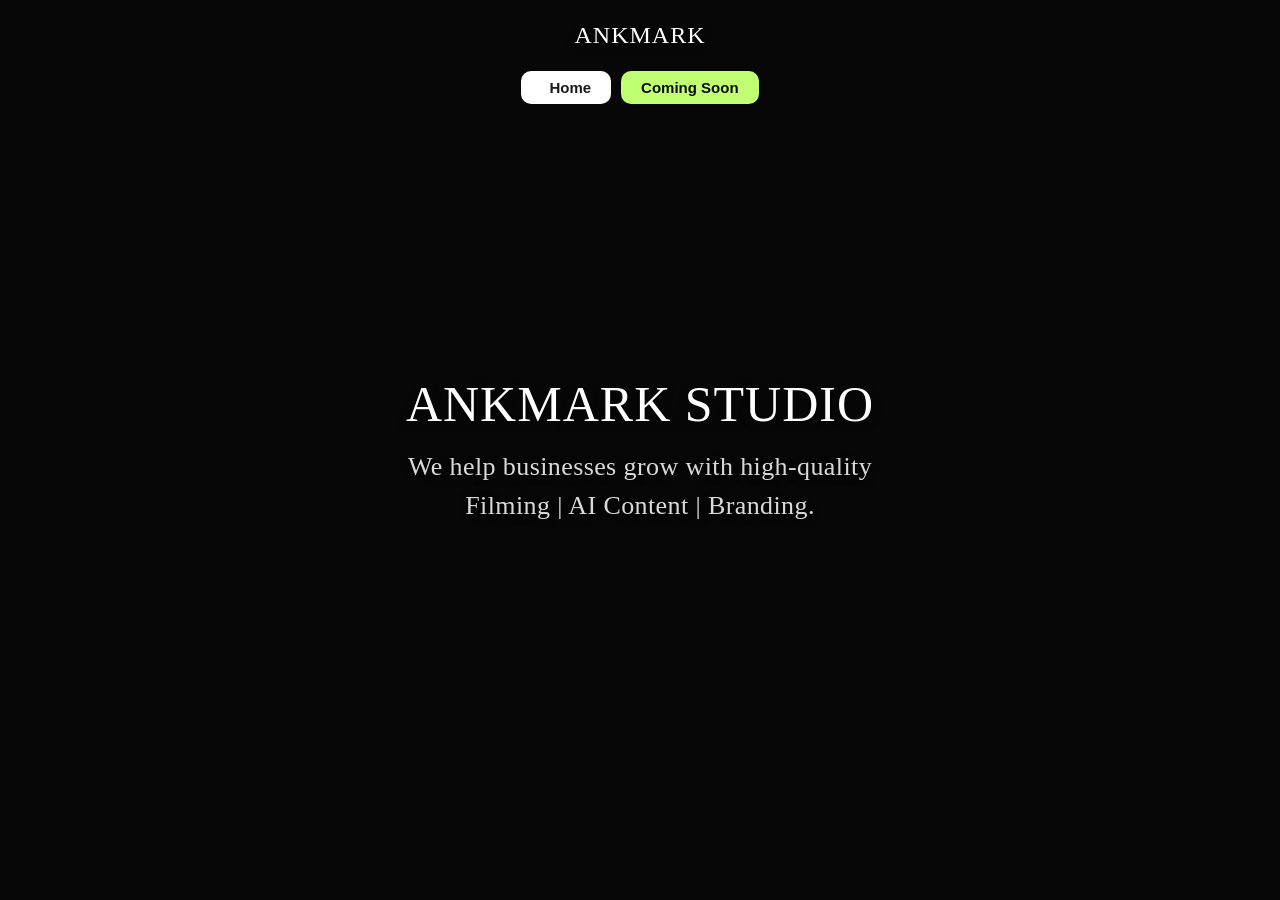
<file: index.html>
<!DOCTYPE html>
<html lang="en">
<head>
<meta charset="UTF-8">
<meta name="viewport" content="width=device-width, initial-scale=1.0, viewport-fit=cover">
<title>ANKMARK STUDIO</title>
<style>
  :root{
    --text-dark: #1a1a1a;
    --text-muted: #9a9a9a;
    --pill-bg: rgba(233,233,233,0.9);
    --pill-active-bg: #ffffff;
  }

  *{
    margin:0;
    padding:0;
    box-sizing:border-box;
  }

  html, body{
    height:100%;
    font-family: -apple-system, BlinkMacSystemFont, "Segoe UI", Roboto, Helvetica, Arial, sans-serif;
    background:#0a0a0a;
  }

  /* ===================== NAVBAR (sticky, transparent) ===================== */
  .site-header{
    position: fixed;
    top:0;
    left:0;
    width:100%;
    z-index: 100;
    padding: 22px 16px;
    padding-top: calc(22px + env(safe-area-inset-top));
  }

  /* When scrolled, navbar gets a solid/blurred backing so it stays legible */
  .site-header.scrolled{
    backdrop-filter: blur(10px);
    -webkit-backdrop-filter: blur(10px);
    padding: 14px 16px;
    padding-top: calc(14px + env(safe-area-inset-top));
    box-shadow: 0 2px 20px rgba(0, 0, 0, 0.25);
  }

  .brand{
    text-align:center;
    font-family: 'Times New Roman', Times, serif;
    font-size: 24px;
    font-weight: 500;
    letter-spacing: 1px;
    color: #ffffff;
    text-shadow: 0 2px 10px rgba(0,0,0,0.6);
    margin-bottom: 18px;
    transition: font-size 0.35s ease, margin-bottom 0.35s ease;
  }

  .site-header.scrolled .brand{
    font-size: 20px;
    margin-bottom: 12px;
  }

  .navbar{
    display:flex;
    justify-content:center;
    align-items:center;
    gap:10px;
    flex-wrap: nowrap;
    max-width: 900px;
    margin: 0 auto;
    overflow-x: auto;
    -ms-overflow-style: none;
    scrollbar-width: none;
    padding: 4px;
  }
  .navbar::-webkit-scrollbar{
    display:none;
  }

  .nav-item{
    display:flex;
    align-items:center;
    gap:8px;
    white-space: nowrap;
    background: #c1ff72;
    color: #0b0b0b;
    border: none;
    border-radius: 10px;
    padding: 8px 20px;
    font-size: 15px;
    font-weight: 600;
    cursor: pointer;
    text-decoration: none;
    transition: background 0.2s ease, color 0.2s ease;
    flex-shrink: 0;
  }

  .nav-item:hover{
    background: var(--pill-active-bg);
    color: var(--text-dark);
  }

  .nav-item.active{
    background: var(--pill-active-bg);
    color: var(--text-dark);
  }

  /* ===================== Responsive breakpoints ===================== */
  @media (max-width: 1024px){
    .navbar{ max-width: 720px; }
  }

  @media (max-width: 768px){
    .brand{ font-size: 21px; }
    .nav-item{ padding: 11px 18px; font-size: 14px; }
  }

  @media (max-width: 200px){
    .brand{ font-size: 19px; }
    .nav-item{ padding: 10px 16px; font-size: 13px; }
    .navbar{ gap: 8px; justify-content:flex-start; }
  }

  @media (max-width: 480px){
    .site-header{ padding: 18px 12px; padding-top: calc(18px + env(safe-area-inset-top)); }
    .brand{ font-size: 17px; margin-bottom: 14px; }
    .navbar{ gap: 6px; }
    .nav-item{ padding: 9px 14px; font-size: 12.5px; }
  }

  @media (max-width: 400px){
    .nav-item{ padding: 9px 13px; font-size: 12px; }
  }

  @media (max-width: 340px){
    .site-header{ padding: 14px 10px; padding-top: calc(14px + env(safe-area-inset-top)); }
    .brand{ font-size: 15px; margin-bottom: 10px; }
    .nav-item{ padding: 8px 11px; font-size: 11px; gap: 6px; }
  }

  @media (orientation: landscape) and (max-height: 480px){
    .site-header{ padding: 10px 16px; padding-top: calc(10px + env(safe-area-inset-top)); }
    .brand{ font-size: 16px; margin-bottom: 8px; }
    .nav-item{ padding: 7px 14px; font-size: 12px; }
  }

  /* ===================== HERO SECTION (home page video bg) ===================== */
  .hero{
    position: relative;
    width: 100%;
    height: 100vh;
    height: 100dvh;
    overflow: hidden;
    display:flex;
    align-items:center;
    justify-content:center;
  }

  .hero video{
    position:absolute;
    top:50%;
    left:50%;
    min-width:100%;
    min-height:100%;
    width:auto;
    height:auto;
    transform: translate(-50%, -50%);
    object-fit: cover;
    z-index: 1;
  }

  .hero-overlay{
    position:absolute;
    top:0; left:0;
    width:100%;
    height:100%;
    background: rgba(0,0,0,0.35);
    z-index: 2;
  }

    .home-content{
    position: relative;
    z-index: 3;
    text-align:center;
    padding: 0 20px;
  }

  .home-title{
    font-family: 'Times New Roman', Times, serif;
    font-size: 50px;
    font-weight: 500;
    letter-spacing: 1px;
    color: #ffffff;
    text-shadow: 0 2px 10px rgba(0,0,0,0.6);
    margin-bottom: 14px;
  }

  .home-desc{
    font-family: 'Times New Roman', Times, serif;
    font-size: 26px;
    font-weight: 400;
    letter-spacing: 0.4px;
    line-height: 1.5;
    color: rgba(255,255,255,0.85);
    text-shadow: 0 2px 8px rgba(0,0,0,0.5);
  }
  
    /* ===================== Responsive breakpoints (home content) ===================== */
  @media (max-width: 1024px){
    .home-title{ font-size: 42px; }
    .home-desc{ font-size: 22px; }
  }

  @media (max-width: 768px){
    .home-title{ font-size: 34px; }
    .home-desc{ font-size: 19px; }
  }

  @media (max-width: 200px){
    .home-title{ font-size: 18px; }
    .home-desc{ font-size: 13px; }
  }

  @media (max-width: 480px){
    .home-content{ padding: 0 16px; }
    .home-title{ font-size: 17px; margin-bottom: 10px; }
    .home-desc{ font-size: 12.5px; }
  }

  @media (max-width: 340px){
    .home-title{ font-size: 15px; }
    .home-desc{ font-size: 11.5px; }
  }

  @media (orientation: landscape) and (max-height: 480px){
    .home-title{ font-size: 18px; margin-bottom: 8px; }
    .home-desc{ font-size: 13px; }
  }

</style>
</head>
<body>

<!-- ===================== NAVBAR ===================== -->
<header class="site-header" id="siteHeader">
  <div class="brand">ANKMARK</div>

  <nav class="navbar" id="navbar">
    <a href="index.html" class="nav-item active" data-page="Home">
      <svg class="nav-icon" viewBox="0 0 24 24" fill="none" xmlns="http://www.w3.org/2000/svg">
        <line x1="6" y1="21" x2="6" y2="3" stroke="#333" stroke-width="1.5" stroke-linecap="round"/>
        <path d="M6 4 L15 7 L6 10 Z" fill="#e74c3c"/>
        <ellipse cx="6" cy="21.5" rx="5" ry="1.3" fill="#2e7d32" opacity="0.6"/>
      </svg>
      <span>Home</span>
    </a>
    <a href="about.html" class="nav-item" data-page="Coming Soon">
      <span>Coming Soon</span>
    </a>
  </nav>
</header>

<!-- ===================== HOME / HERO SECTION ===================== -->
<section class="hero" id="home">
  <video autoplay muted loop playsinline>
    <source src="img/home.mp4" type="video/mp4">
    Your browser does not support the video tag.
  </video>
  <div class="hero-overlay"></div>
  <div class="home-content">
    <div class="home-title">ANKMARK STUDIO</div>
    <div class="home-desc">We help businesses grow with high-quality <br> Filming | AI Content | Branding.</div>
  </div>
</section>

<script>
  // Sticky navbar: add "scrolled" style once user scrolls past the hero a bit
  const header = document.getElementById('siteHeader');

  function handleScroll(){
    if (window.scrollY > 60) {
      header.classList.add('scrolled');
    } else {
      header.classList.remove('scrolled');
    }
  }
  window.addEventListener('scroll', handleScroll);
  handleScroll();

  // Nav item active state, based on current page
  const navItems = document.querySelectorAll('.nav-item');
  const currentPage = window.location.pathname.split('/').pop() || 'index.html';

  navItems.forEach(item => {
    const isCurrent = item.getAttribute('href') === currentPage;
    item.classList.remove('active');
    const icon = item.querySelector('.nav-icon');
    if (icon) icon.remove();

    if (isCurrent) {
      item.classList.add('active');
      if (item.dataset.page === 'Home' && !item.querySelector('.nav-icon')) {
        const wrapper = document.createElement('span');
        wrapper.innerHTML = `<svg class="nav-icon" viewBox="0 0 24 24" fill="none" xmlns="http://www.w3.org/2000/svg" style="display:inline-block;">
            <line x1="6" y1="21" x2="6" y2="3" stroke="#333" stroke-width="1.5" stroke-linecap="round"/>
            <path d="M6 4 L15 7 L6 10 Z" fill="#e74c3c"/>
            <ellipse cx="6" cy="21.5" rx="5" ry="1.3" fill="#2e7d32" opacity="0.6"/>
          </svg>`;
        item.prepend(wrapper.firstElementChild);
      }
    }
  });
</script>

</body>
</html>
</file>
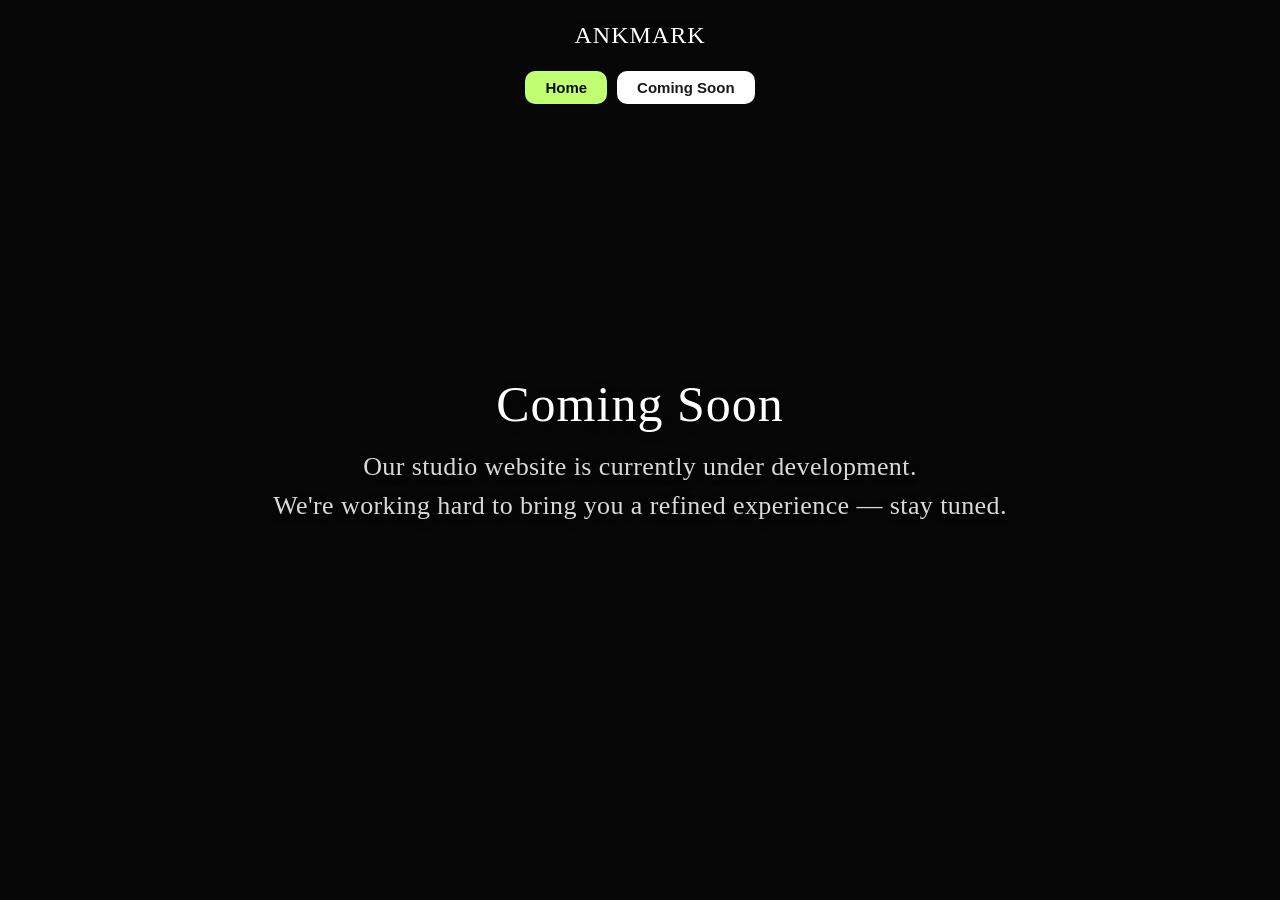
<file: about.html>
<!DOCTYPE html>
<html lang="en">
<head>
<meta charset="UTF-8">
<meta name="viewport" content="width=device-width, initial-scale=1.0, viewport-fit=cover">
<title>ANKMARK STUDIO — Coming Soon</title>
<style>
  :root{
    --text-dark: #1a1a1a;
    --text-muted: #9a9a9a;
    --pill-bg: rgba(233,233,233,0.9);
    --pill-active-bg: #ffffff;
  }

  *{
    margin:0;
    padding:0;
    box-sizing:border-box;
  }

  html, body{
    height:100%;
    font-family: -apple-system, BlinkMacSystemFont, "Segoe UI", Roboto, Helvetica, Arial, sans-serif;
    background:#0a0a0a;
  }

  /* ===================== NAVBAR (sticky, transparent) ===================== */
  .site-header{
    position: fixed;
    top:0;
    left:0;
    width:100%;
    z-index: 100;
    padding: 22px 16px;
    padding-top: calc(22px + env(safe-area-inset-top));
  }

  /* When scrolled, navbar gets a solid/blurred backing so it stays legible */
  .site-header.scrolled{
    backdrop-filter: blur(10px);
    -webkit-backdrop-filter: blur(10px);
    padding: 14px 16px;
    padding-top: calc(14px + env(safe-area-inset-top));
    box-shadow: 0 2px 20px rgba(0, 0, 0, 0.25);
  }

  .brand{
    text-align:center;
    font-family: 'Times New Roman', Times, serif;
    font-size: 24px;
    font-weight: 500;
    letter-spacing: 1px;
    color: #ffffff;
    text-shadow: 0 2px 10px rgba(0,0,0,0.6);
    margin-bottom: 18px;
    transition: font-size 0.35s ease, margin-bottom 0.35s ease;
  }

  .site-header.scrolled .brand{
    font-size: 20px;
    margin-bottom: 12px;
  }

  .navbar{
    display:flex;
    justify-content:center;
    align-items:center;
    gap:10px;
    flex-wrap: nowrap;
    max-width: 900px;
    margin: 0 auto;
    overflow-x: auto;
    -ms-overflow-style: none;
    scrollbar-width: none;
    padding: 4px;
  }
  .navbar::-webkit-scrollbar{
    display:none;
  }

  .nav-item{
    display:flex;
    align-items:center;
    gap:8px;
    white-space: nowrap;
    background: #c1ff72;
    color: #0b0b0b;
    border: none;
    border-radius: 10px;
    padding: 8px 20px;
    font-size: 15px;
    font-weight: 600;
    cursor: pointer;
    text-decoration: none;
    transition: background 0.2s ease, color 0.2s ease;
    flex-shrink: 0;
  }

  .nav-item:hover{
    background: var(--pill-active-bg);
    color: var(--text-dark);
  }

  .nav-item.active{
    background: var(--pill-active-bg);
    color: var(--text-dark);
  }

  /* ===================== Responsive breakpoints (navbar) ===================== */
  @media (max-width: 1024px){
    .navbar{ max-width: 720px; }
  }

  @media (max-width: 768px){
    .brand{ font-size: 21px; }
    .nav-item{ padding: 11px 18px; font-size: 14px; }
  }

  @media (max-width: 200px){
    .brand{ font-size: 19px; }
    .nav-item{ padding: 10px 16px; font-size: 13px; }
    .navbar{ gap: 8px; justify-content:flex-start; }
  }

  @media (max-width: 480px){
    .site-header{ padding: 18px 12px; padding-top: calc(18px + env(safe-area-inset-top)); }
    .brand{ font-size: 17px; margin-bottom: 14px; }
    .navbar{ gap: 6px; }
    .nav-item{ padding: 9px 14px; font-size: 12.5px; }
  }

  @media (max-width: 400px){
    .nav-item{ padding: 9px 13px; font-size: 12px; }
  }

  @media (max-width: 340px){
    .site-header{ padding: 14px 10px; padding-top: calc(14px + env(safe-area-inset-top)); }
    .brand{ font-size: 15px; margin-bottom: 10px; }
    .nav-item{ padding: 8px 11px; font-size: 11px; gap: 6px; }
  }

  @media (orientation: landscape) and (max-height: 480px){
    .site-header{ padding: 10px 16px; padding-top: calc(10px + env(safe-area-inset-top)); }
    .brand{ font-size: 16px; margin-bottom: 8px; }
    .nav-item{ padding: 7px 14px; font-size: 12px; }
  }

  /* ===================== HERO SECTION (about page video bg) ===================== */
  .hero{
    position: relative;
    width: 100%;
    height: 100vh;
    height: 100dvh;
    overflow: hidden;
    display:flex;
    align-items:center;
    justify-content:center;
  }

  .hero video{
    position:absolute;
    top:50%;
    left:50%;
    min-width:100%;
    min-height:100%;
    width:auto;
    height:auto;
    transform: translate(-50%, -50%);
    object-fit: cover;
    z-index: 1;
  }

  .hero-overlay{
    position:absolute;
    top:0; left:0;
    width:100%;
    height:100%;
    background: rgba(0,0,0,0.35);
    z-index: 2;
  }

  /* ===================== ABOUT / COMING SOON CONTENT ===================== */
  .about-content{
    position: relative;
    z-index: 3;
    text-align:center;
    padding: 0 20px;
  }

  .about-title{
    font-family: 'Times New Roman', Times, serif;
    font-size: 50px;
    font-weight: 500;
    letter-spacing: 1px;
    color: #ffffff;
    text-shadow: 0 2px 10px rgba(0,0,0,0.6);
    margin-bottom: 14px;
  }

  .about-desc{
    font-family: 'Times New Roman', Times, serif;
    font-size: 26px;
    font-weight: 400;
    letter-spacing: 0.4px;
    line-height: 1.5;
    color: rgba(255,255,255,0.85);
    text-shadow: 0 2px 8px rgba(0,0,0,0.5);
  }

  /* ===================== Responsive breakpoints (about content) ===================== */
  @media (max-width: 1024px){
    .about-title{ font-size: 42px; }
    .about-desc{ font-size: 22px; }
  }

  @media (max-width: 768px){
    .about-title{ font-size: 34px; }
    .about-desc{ font-size: 19px; }
  }

  @media (max-width: 200px){
    .about-title{ font-size: 18px; }
    .about-desc{ font-size: 13px; }
  }

  @media (max-width: 480px){
    .about-content{ padding: 0 16px; }
    .about-title{ font-size: 17px; margin-bottom: 10px; }
    .about-desc{ font-size: 12.5px; }
  }

  @media (max-width: 340px){
    .about-title{ font-size: 15px; }
    .about-desc{ font-size: 11.5px; }
  }

  @media (orientation: landscape) and (max-height: 480px){
    .about-title{ font-size: 18px; margin-bottom: 8px; }
    .about-desc{ font-size: 13px; }
  }
</style>
</head>
<body>

<!-- ===================== NAVBAR ===================== -->
<header class="site-header" id="siteHeader">
  <div class="brand">ANKMARK</div>

  <nav class="navbar" id="navbar">
    <a href="index.html" class="nav-item" data-page="Home">
      <svg class="nav-icon" viewBox="0 0 24 24" fill="none" xmlns="http://www.w3.org/2000/svg">
        <line x1="6" y1="21" x2="6" y2="3" stroke="#333" stroke-width="1.5" stroke-linecap="round"/>
        <path d="M6 4 L15 7 L6 10 Z" fill="#e74c3c"/>
        <ellipse cx="6" cy="21.5" rx="5" ry="1.3" fill="#2e7d32" opacity="0.6"/>
      </svg>
      <span>Home</span>
    </a>
    <a href="about.html" class="nav-item active" data-page="Coming Soon">
      <span>Coming Soon</span>
    </a>
  </nav>
</header>

<!-- ===================== ABOUT / COMING SOON SECTION ===================== -->
<section class="hero" id="about">
  <video autoplay muted loop playsinline>
    <source src="img/home.mp4" type="video/mp4">
    Your browser does not support the video tag.
  </video>
  <div class="hero-overlay"></div>

  <div class="about-content">
    <div class="about-title">Coming Soon</div>
    <div class="about-desc">Our studio website is currently under development. <br> We're working hard to bring you a refined experience — stay tuned.</div>
  </div>
</section>

<script>
  // Sticky navbar: add "scrolled" style once user scrolls past the hero a bit
  const header = document.getElementById('siteHeader');

  function handleScroll(){
    if (window.scrollY > 60) {
      header.classList.add('scrolled');
    } else {
      header.classList.remove('scrolled');
    }
  }
  window.addEventListener('scroll', handleScroll);
  handleScroll();

  // Nav item active state, based on current page
  const navItems = document.querySelectorAll('.nav-item');
  const currentPage = window.location.pathname.split('/').pop() || 'index.html';

  navItems.forEach(item => {
    const isCurrent = item.getAttribute('href') === currentPage;
    item.classList.remove('active');
    const icon = item.querySelector('.nav-icon');
    if (icon) icon.remove();

    if (isCurrent) {
      item.classList.add('active');
      if (item.dataset.page === 'Home' && !item.querySelector('.nav-icon')) {
        const wrapper = document.createElement('span');
        wrapper.innerHTML = `<svg class="nav-icon" viewBox="0 0 24 24" fill="none" xmlns="http://www.w3.org/2000/svg" style="display:inline-block;">
            <line x1="6" y1="21" x2="6" y2="3" stroke="#333" stroke-width="1.5" stroke-linecap="round"/>
            <path d="M6 4 L15 7 L6 10 Z" fill="#e74c3c"/>
            <ellipse cx="6" cy="21.5" rx="5" ry="1.3" fill="#2e7d32" opacity="0.6"/>
          </svg>`;
        item.prepend(wrapper.firstElementChild);
      }
    }
  });
</script>

</body>
</html>
</file>
